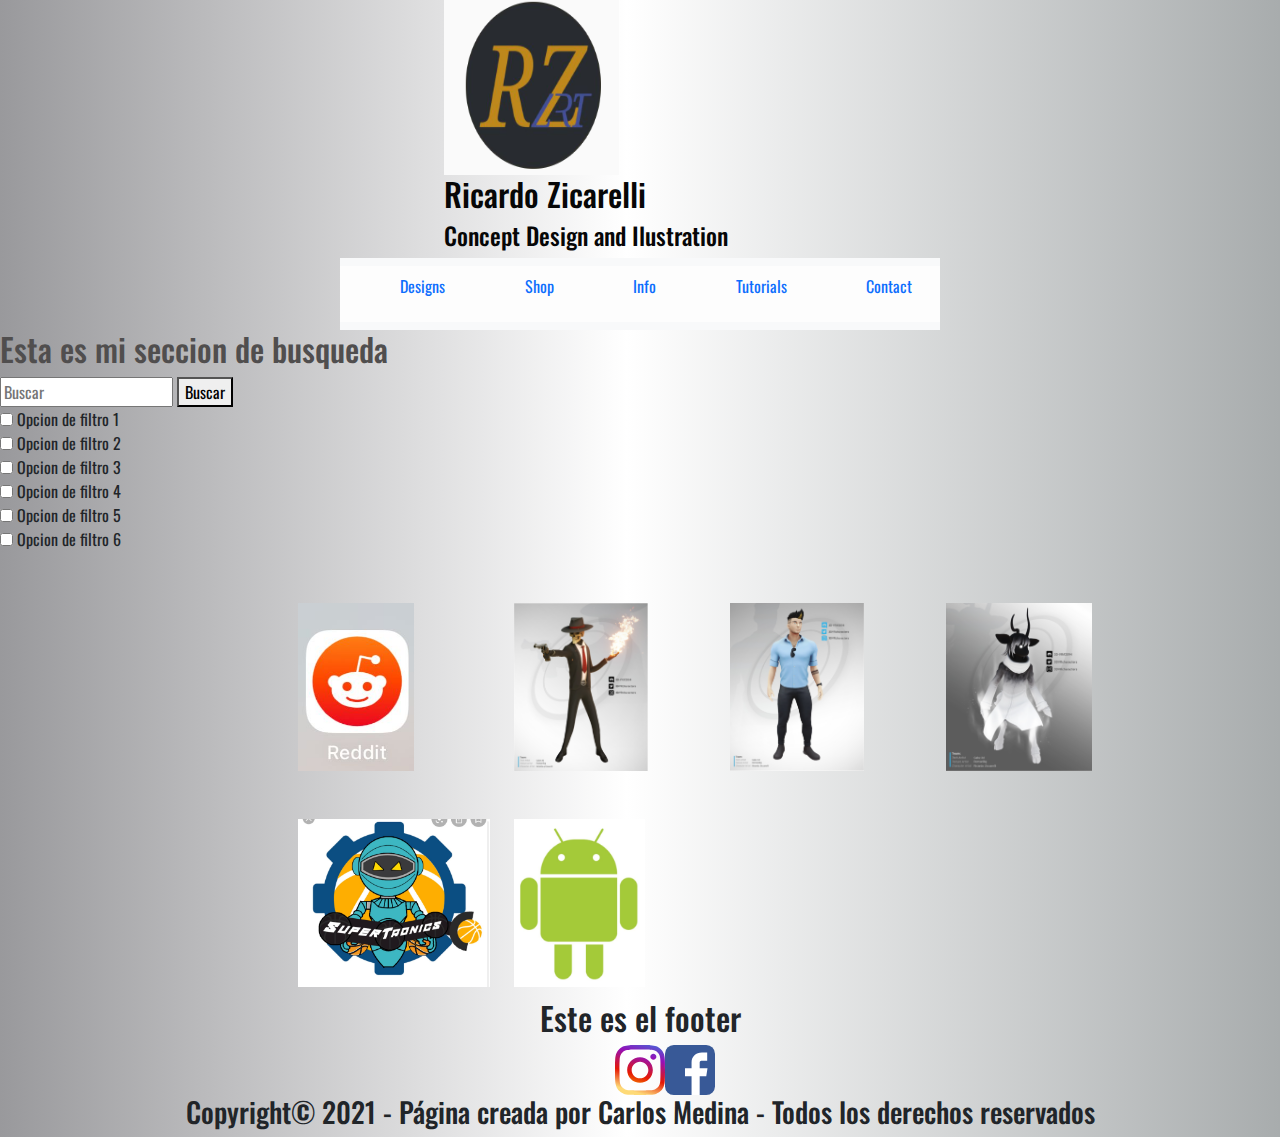
<file: index.html>
<!DOCTYPE html>
<html lang="en">
<head>
    <meta charset="UTF-8">
    <meta http-equiv="X-UA-Compatible" content="IE=edge">
    <meta name="viewport" content="width=device-width, initial-scale=1.0">
    <title>Ricardo Zicarelli - Designs</title>
    <meta name="description" content="Venta de diseños 3D, asesorías, tutoriales y más">
    <meta name="keywords" content="3D, Diseños, Imagenes, cursos, ventas, HTML, render, personajes">
    <link rel="stylesheet" href="CSS/normalize.css" />
    <link rel="preconnect" href="https://fonts.gstatic.com">
    <link href="https://fonts.googleapis.com/css2?family=Oswald:wght@300&display=swap" rel="stylesheet">
    <link rel="stylesheet" href="bootstrap-5.0.2-dist/css/bootstrap.min.css" />
    <link rel="stylesheet" href="CSS/estilos.css" />         
    <title>Document</title>


</head>
<body class= "body">
    <!-- cabecera de la web --> 

    <header class="headerEstilo">
        <!-- logo -->
        <div class="container-xl"></div>
            <div class="row">
                <div class="col-12 col-md-3 col-xl-2"></div>
                <div class="col-12 col-md-6 col-xl-8"> 
                    <img src="Imagenes/Rz_Sculpture.PNG"  width="175" height="175" alt= "logo">
                    <H2 id="tituloPrincipal">Ricardo Zicarelli</H2>
                    <H4>Concept Design and Ilustration</H4>
                </div>
                <div class="col-12 col-md-3 col-xl-2"></div>

            </div>
        </div>    

        <nav class="navbar navbar-expand-lg navbar-light bg-light">
            <div class="container-fluid menu">
                <ul class="nav-item">
                <a class="nav-link" href="../Diseños 3D - Medina/index.html" role="button" data-bs-toggle="dropdown" aria-expanded="false">
                    Designs
                </a>
                </ul>
                <ul class="nav-item"  >
                    <a class="nav-link" href="../Diseños 3D - Medina/shop.html"  role="button" data-bs-toggle="dropdown" aria-expanded="false">
                        Shop
                    </a>
                </ul>
                <ul class="nav-item">
                    <a class="nav-link" href="../Diseños 3D - Medina/info.html"  role="button" data-bs-toggle="dropdown" aria-expanded="false">
                        Info
                    </a>
                </ul>    
                <ul class="nav-item">
                    <a class="nav-link" href="../Diseños 3D - Medina/tutorials.html" role="button" data-bs-toggle="dropdown" aria-expanded="false">
                        Tutorials
                    </a>
                </ul>
                <ul class="nav-item">
                    <a class="nav-link" href="../Diseños 3D - Medina/contact.html"  role="button" data-bs-toggle="dropdown" aria-expanded="false">
                        Contact
                    </a>
                </ul>
            </div>
        </nav>
    </header>


    <section id="barra de busqueda">
        <h2 class="colorTexto">Esta es mi seccion de busqueda</h2>
        <form action="search.php" method="get">
            <input type="search" name="q" placeholder="Buscar" required="required">
            <button type="submit">Buscar</button>
        </form>
        <label><input type="checkbox" id="cbox1" value="first_checkbox"> Opcion de filtro 1</label><br>
        <label><input type="checkbox" id="cbox1" value="first_checkbox"> Opcion de filtro 2</label><br>
        <label><input type="checkbox" id="cbox1" value="first_checkbox"> Opcion de filtro 3</label><br>
        <label><input type="checkbox" id="cbox1" value="first_checkbox"> Opcion de filtro 4</label><br>
        <label><input type="checkbox" id="cbox1" value="first_checkbox"> Opcion de filtro 5</label><br>
        <label><input type="checkbox" id="cbox1" value="first_checkbox"> Opcion de filtro 6</label><br>
    </section>    
    
    <div class="myDesigns">
        <div class="designs"><img src="Imagenes/WhatsApp Image 2021-05-24 at 11.01.51 PM.jpeg"  alt=""></div>
        <div class="designs"><img src="Imagenes/Fotos Ricky.PNG"  alt=""></div>
        <div class="designs"><img src="Imagenes/Fotos Ricky 2.PNG"  alt=""></div>
        <div class="designs"><img src="Imagenes/Fotos Ricky 3.PNG"  alt=""></div>
        <div class="designs"><img src="Imagenes/WhatsApp Image 2021-05-24 at 11.03.16 PM.jpeg"  alt=""></div>
        <div class="designs"><img src="Imagenes/WhatsApp Image 2021-05-24 at 11.02.28 PM.jpeg"  alt=""></div>  
    </div>

    <footer class="footer" >
        <h2>Este es el footer</h2>
        <div class="img">
            <img src="Imagenes/Instagram.svg"  alt="Instagram Logo">
            <img src="Imagenes/Facebook.svg"  alt="Facebook Logo">
        </div>
        <div><h3>Copyright&copy; 2021 - Página creada por Carlos Medina - Todos los derechos reservados</h3></div>
    </footer>

<script src="bootstrap-5.0.2-dist/js/bootstrap.bundle.min.js"></script>
</body>
</html>
</file>
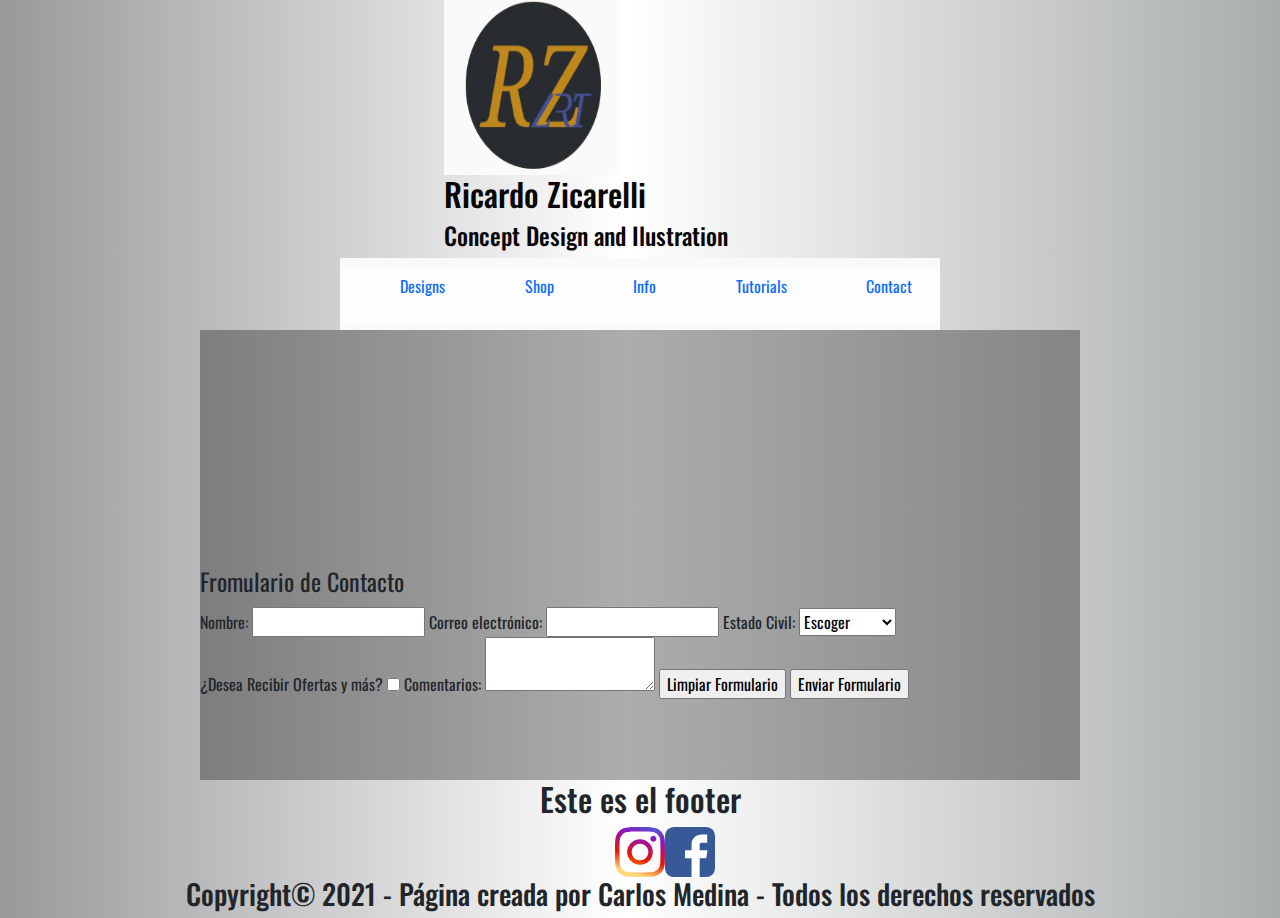
<file: contact.html>
<!DOCTYPE html>
<html lang="en">
<head>
    <meta charset="UTF-8">
    <meta http-equiv="X-UA-Compatible" content="IE=edge">
    <meta name="viewport" content="width=device-width, initial-scale=1.0">
    <title>Ricardo Zicarelli - Contact</title>
    <meta name="description" content="Venta de diseños 3D, asesorías, tutoriales y más">
    <meta name="keywords" content="3D, Diseños, Imagenes, cursos, ventas, HTML, render, personajes">
    <link rel="stylesheet" href="CSS/normalize.css" />
    <link rel="stylesheet" href="CSS/estilos.css" />
    <link href="https://fonts.googleapis.com/css2?family=Oswald:wght@300&display=swap" rel="stylesheet">
    <link rel="stylesheet" href="bootstrap-5.0.2-dist/css/bootstrap.min.css" />
    <link rel="stylesheet" href="CSS/estilos.css" /> 
    <title>Document</title>
</head>
<body class="body">
    <!-- cabecera de la web --> 

    <header class="headerEstilo">
        <!-- logo -->
        <div class="container-xl"></div>
            <div class="row">
                <div class="col-12 col-md-3 col-xl-2"></div>
                <div class="col-12 col-md-6 col-xl-8"> 
                    <img src="Imagenes/Rz_Sculpture.PNG"  width="175" height="175" alt= "logo">
                    <H2 id="tituloPrincipal">Ricardo Zicarelli</H2>
                    <H4>Concept Design and Ilustration</H4>
                </div>
                <div class="col-12 col-md-3 col-xl-2"></div>

            </div>
        </div>    

        <nav class="navbar navbar-expand-lg navbar-light bg-light">
            <div class="container-fluid menu">
            <ul class="nav-item">
                <a class="nav-link" href="../Diseños 3D - Medina/index.html" role="button" data-bs-toggle="dropdown" aria-expanded="false">
                    Designs
                </a>
                </ul>
                <ul class="nav-item"  >
                    <a class="nav-link" href="../Diseños 3D - Medina/shop.html"  role="button" data-bs-toggle="dropdown" aria-expanded="false">
                        Shop
                    </a>
                </ul>
                <ul class="nav-item">
                    <a class="nav-link" href="../Diseños 3D - Medina/info.html"  role="button" data-bs-toggle="dropdown" aria-expanded="false">
                        Info
                    </a>
                </ul>    
                <ul class="nav-item">
                    <a class="nav-link" href="../Diseños 3D - Medina/tutorials.html" role="button" data-bs-toggle="dropdown" aria-expanded="false">
                        Tutorials
                    </a>
                </ul>
                <ul class="nav-item">
                    <a class="nav-link" href="../Diseños 3D - Medina/contact.html"  role="button" data-bs-toggle="dropdown" aria-expanded="false">
                        Contact
                    </a>
                </ul>
            </div>
        </nav>
    </header>


    <section id="Formulario de Contacto" class="form">
        <h2 class="colorTexto"></h2>
        <form id="app-login" action="process.php" method="POST" enctype="text/plain">
            <fieldset>
                <legend>Fromulario de Contacto</legend>
                <label for="Nombre">Nombre:</label>
                <input type="text" id="name" name="user_name">
                <label for="mail">Correo electrónico:</label>
                <input type="email" id="mail" name="user_mail">
                <label for="Estado Civil">Estado Civil:</label>
                <select id="Estado Civil" name="Estado Civil">
                    <option value="" selected>Escoger</option>
                    <option value="Soltero/a">Soltero/a</option>
                    <option value="Casado/a">Casado/a</option>
                    <option value="Divorciado/a">Divorciado/a</option>
                    <option value="Viudo/a">Viudo/a</option>
                    <option value="Otro">Otro</option>
                </select>   
                <label for="check">¿Desea Recibir Ofertas y más?</label>
                <input name="check" type="checkbox">  
                <label for="comentarios">Comentarios:</label>
                <textarea id="comentarios" name="user_message"></textarea>
                <input type="button" value="Limpiar Formulario">
                <input type="button" value="Enviar Formulario">

            </fieldset>
        </form>

</section>

    <footer class="footer" >
        <h2>Este es el footer</h2>
        <div class="img">
            <img src="Imagenes/Instagram.svg"  alt="Instagram Logo">
            <img src="Imagenes/Facebook.svg"  alt="Facebook Logo">
        </div>
        <div><h3>Copyright&copy; 2021 - Página creada por Carlos Medina - Todos los derechos reservados</h3></div>
    </footer>
<script src="bootstrap-5.0.2-dist/js/bootstrap.bundle.min.js"></script>    
</body>
</html>
</file>
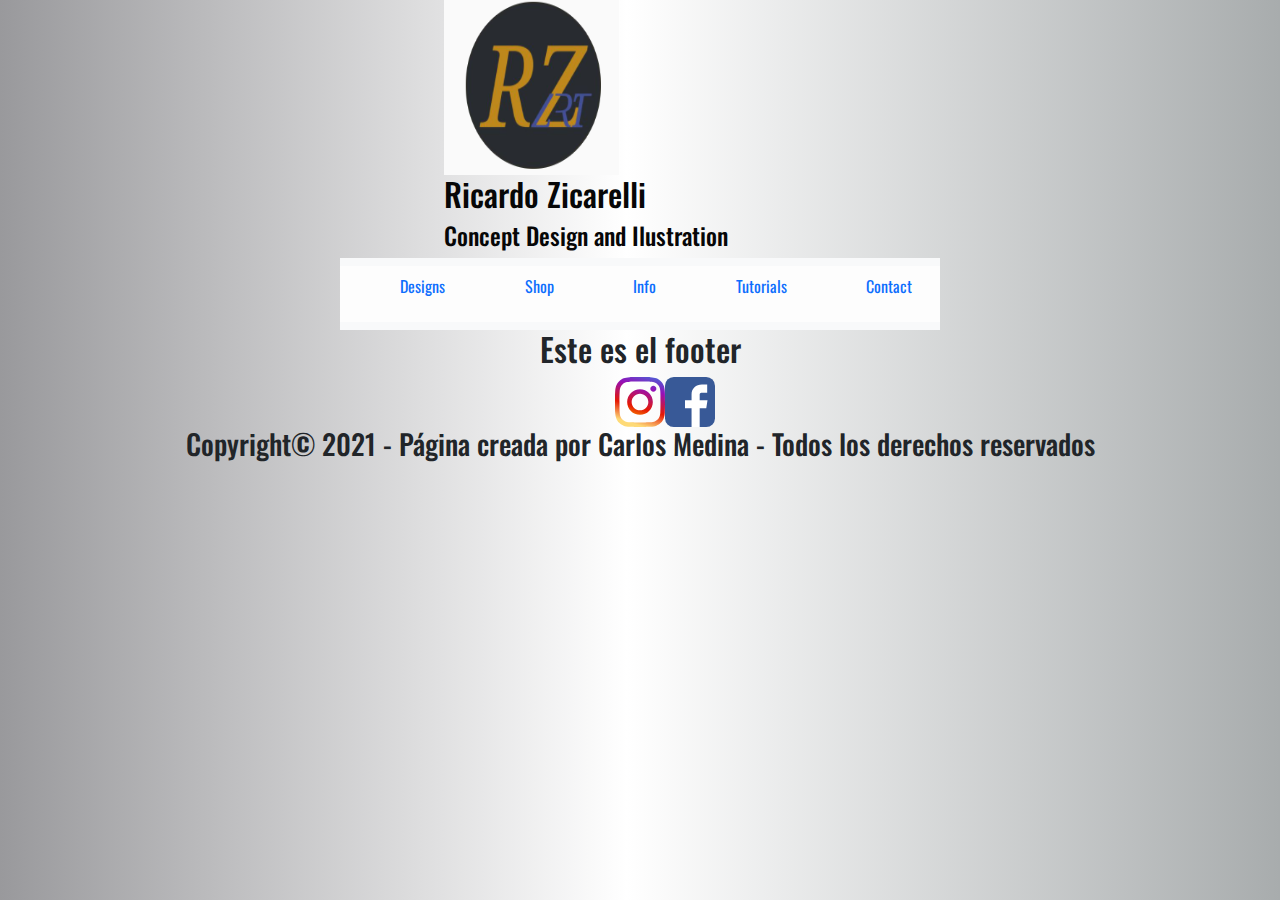
<file: info.html>
<!DOCTYPE html>
<html lang="en">
<head>
    <meta charset="UTF-8">
    <meta http-equiv="X-UA-Compatible" content="IE=edge">
    <meta name="viewport" content="width=device-width, initial-scale=1.0">
    <title>Ricardo Zicarelli - Info</title>
    <meta name="description" content="Venta de diseños 3D, asesorías, tutoriales y más">
    <meta name="keywords" content="3D, Diseños, Imagenes, cursos, ventas, HTML, render, personajes">
    <link rel="stylesheet" href="CSS/normalize.css" />
    <link rel="stylesheet" href="CSS/estilos.css" />
    <link href="https://fonts.googleapis.com/css2?family=Oswald:wght@300&display=swap" rel="stylesheet">
    <link rel="stylesheet" href="bootstrap-5.0.2-dist/css/bootstrap.min.css" />
    <link rel="stylesheet" href="CSS/estilos.css" /> 
    <title>Document</title>
</head>
<body class="body" >
    <!-- cabecera de la web --> 

    <header class="headerEstilo">
        <!-- logo -->
        <div class="container-xl"></div>
            <div class="row">
                <div class="col-12 col-md-3 col-xl-2"></div>
                <div class="col-12 col-md-6 col-xl-8"> 
                    <img src="Imagenes/Rz_Sculpture.PNG"  width="175" height="175" alt= "logo">
                    <H2 id="tituloPrincipal">Ricardo Zicarelli</H2>
                    <H4>Concept Design and Ilustration</H4>
                </div>
                <div class="col-12 col-md-3 col-xl-2"></div>

            </div>
        </div>    

        <nav class="navbar navbar-expand-lg navbar-light bg-light">
            <div class="container-fluid menu">
                <ul class="nav-item">
                <a class="nav-link" href="../Diseños 3D - Medina/index.html" role="button" data-bs-toggle="dropdown" aria-expanded="false">
                    Designs
                </a>
                </ul>
                <ul class="nav-item"  >
                    <a class="nav-link" href="../Diseños 3D - Medina/shop.html"  role="button" data-bs-toggle="dropdown" aria-expanded="false">
                        Shop
                    </a>
                </ul>
                <ul class="nav-item">
                    <a class="nav-link" href="../Diseños 3D - Medina/info.html"  role="button" data-bs-toggle="dropdown" aria-expanded="false">
                        Info
                    </a>
                </ul>    
                <ul class="nav-item">
                    <a class="nav-link" href="../Diseños 3D - Medina/tutorials.html" role="button" data-bs-toggle="dropdown" aria-expanded="false">
                        Tutorials
                    </a>
                </ul>
                <ul class="nav-item">
                    <a class="nav-link" href="../Diseños 3D - Medina/contact.html"  role="button" data-bs-toggle="dropdown" aria-expanded="false">
                        Contact
                    </a>
                </ul>
            </div>
        </nav>
    </header>


    <footer class="footer" >
        <h2>Este es el footer</h2>
        <div class="img">
            <img src="Imagenes/Instagram.svg"  alt="Instagram Logo">
            <img src="Imagenes/Facebook.svg"  alt="Facebook Logo">
        </div>
        <div><h3>Copyright&copy; 2021 - Página creada por Carlos Medina - Todos los derechos reservados</h3></div>
    </footer>
<script src="bootstrap-5.0.2-dist/js/bootstrap.bundle.min.js"></script>
</body>
</html>
</file>
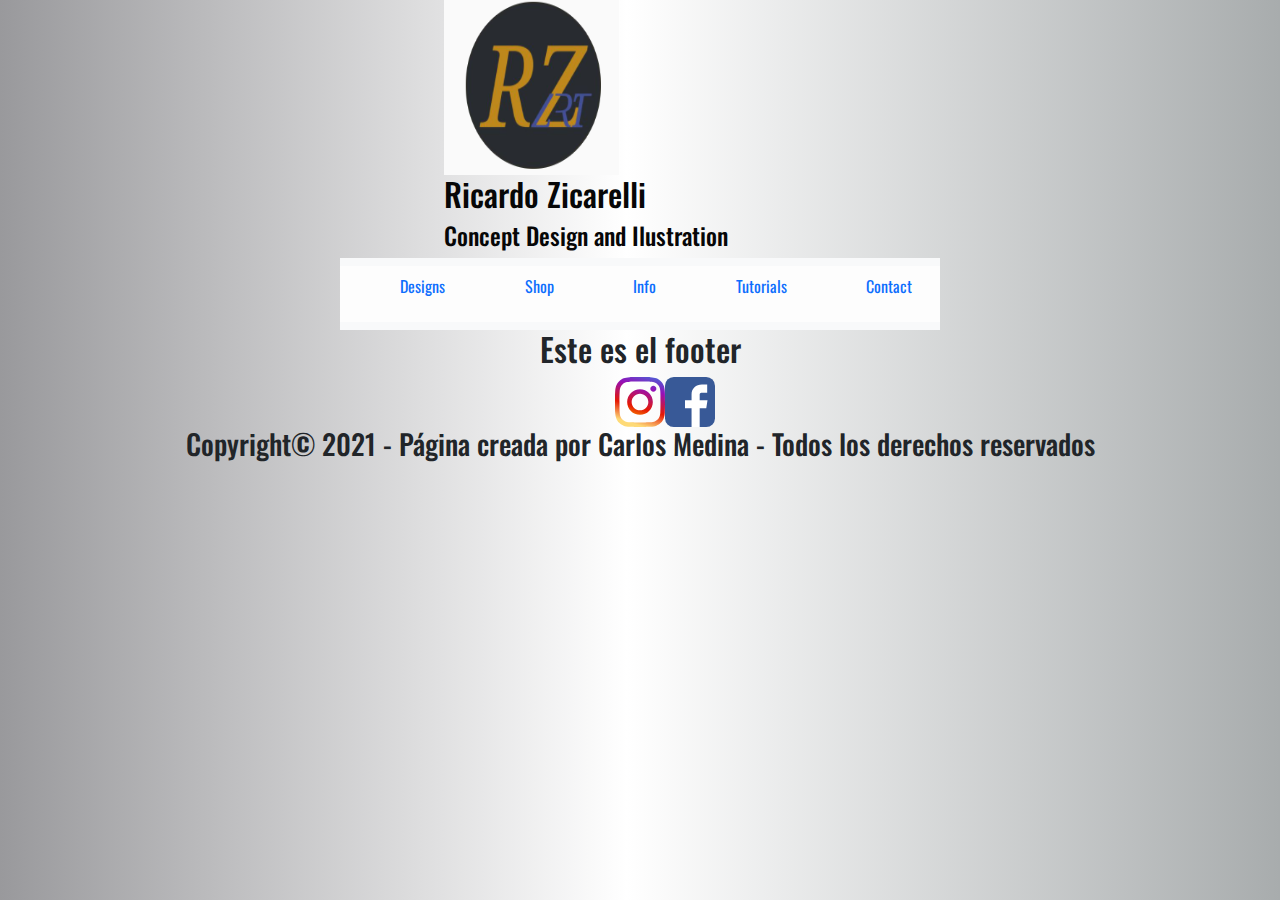
<file: shop.html>
<!DOCTYPE html>
<html lang="en">
<head>
    <meta charset="UTF-8">
    <meta http-equiv="X-UA-Compatible" content="IE=edge">
    <meta name="viewport" content="width=device-width, initial-scale=1.0">
    <title>Ricardo Zicarelli - Shop</title>
    <meta name="description" content="Venta de diseños 3D, asesorías, tutoriales y más">
    <meta name="keywords" content="3D, Diseños, Imagenes, cursos, ventas, HTML, render, personajes">
    <link rel="stylesheet" href="CSS/normalize.css" />
    <link rel="stylesheet" href="CSS/estilos.css" />
    <link href="https://fonts.googleapis.com/css2?family=Oswald:wght@300&display=swap" rel="stylesheet">
    <link rel="stylesheet" href="bootstrap-5.0.2-dist/css/bootstrap.min.css" />
    <link rel="stylesheet" href="CSS/estilos.css" /> 
    <title>Document</title>
</head>
<body class="body">
    <!-- cabecera de la web --> 

    <header class="headerEstilo">
        <!-- logo -->
        <div class="container-xl"></div>
            <div class="row">
                <div class="col-12 col-md-3 col-xl-2"></div>
                <div class="col-12 col-md-6 col-xl-8"> 
                    <img src="Imagenes/Rz_Sculpture.PNG"  width="175" height="175" alt= "logo">
                    <H2 id="tituloPrincipal">Ricardo Zicarelli</H2>
                    <H4>Concept Design and Ilustration</H4>
                </div>
                <div class="col-12 col-md-3 col-xl-2"></div>

            </div>
        </div>    

        <nav class="navbar navbar-expand-lg navbar-light bg-light">
            <div class="container-fluid menu">
                <ul class="nav-item">
                <a class="nav-link" href="../Diseños 3D - Medina/index.html" role="button" data-bs-toggle="dropdown" aria-expanded="false">
                    Designs
                </a>
                </ul>
                <ul class="nav-item"  >
                    <a class="nav-link" href="../Diseños 3D - Medina/shop.html"  role="button" data-bs-toggle="dropdown" aria-expanded="false">
                        Shop
                    </a>
                </ul>
                <ul class="nav-item">
                    <a class="nav-link" href="../Diseños 3D - Medina/info.html"  role="button" data-bs-toggle="dropdown" aria-expanded="false">
                        Info
                    </a>
                </ul>    
                <ul class="nav-item">
                    <a class="nav-link" href="../Diseños 3D - Medina/tutorials.html" role="button" data-bs-toggle="dropdown" aria-expanded="false">
                        Tutorials
                    </a>
                </ul>
                <ul class="nav-item">
                    <a class="nav-link" href="../Diseños 3D - Medina/contact.html"  role="button" data-bs-toggle="dropdown" aria-expanded="false">
                        Contact
                    </a>
                </ul>
            </div>
        </nav>
    </header>

    <footer class="footer" >
        <h2>Este es el footer</h2>
        <div class="img">
            <img src="Imagenes/Instagram.svg"  alt="Instagram Logo">
            <img src="Imagenes/Facebook.svg"  alt="Facebook Logo">
        </div>
        <div><h3>Copyright&copy; 2021 - Página creada por Carlos Medina - Todos los derechos reservados</h3></div>
    </footer>
    <script src="bootstrap-5.0.2-dist/js/bootstrap.bundle.min.js"></script>
</body>
</html>
</file>
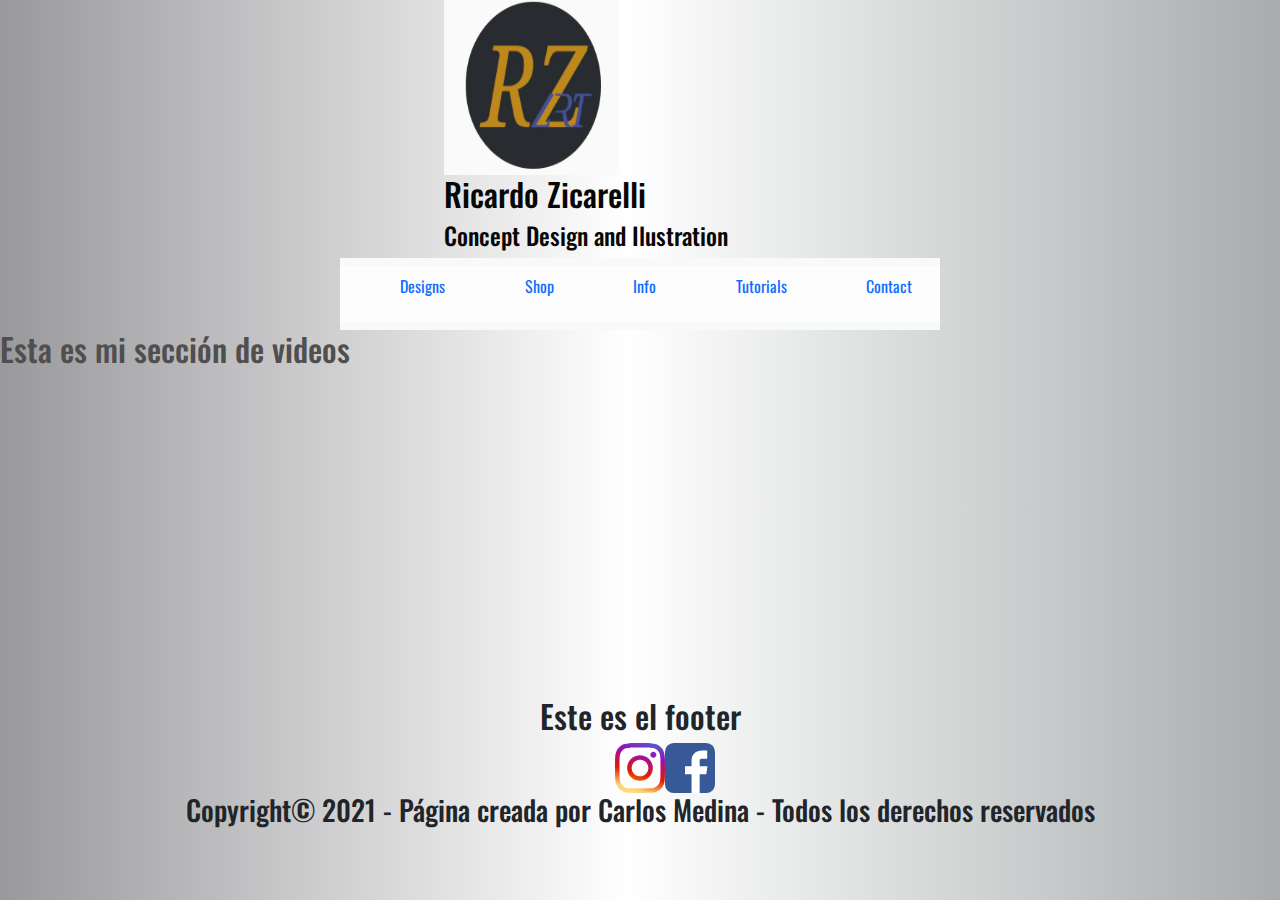
<file: tutorials.html>
<!DOCTYPE html>
<html lang="en">
<head>
    <meta charset="UTF-8">
    <meta http-equiv="X-UA-Compatible" content="IE=edge">
    <meta name="viewport" content="width=device-width, initial-scale=1.0">
    <title>Ricardo Zicarelli - Tutorials</title>
    <meta name="description" content="Venta de diseños 3D, asesorías, tutoriales y más">
    <meta name="keywords" content="3D, Diseños, Imagenes, cursos, ventas, HTML, render, personajes">
    <link rel="stylesheet" href="CSS/normalize.css" />
    <link rel="stylesheet" href="CSS/estilos.css" />
    <link href="https://fonts.googleapis.com/css2?family=Oswald:wght@300&display=swap" rel="stylesheet">
    <link rel="stylesheet" href="bootstrap-5.0.2-dist/css/bootstrap.min.css" />
    <link rel="stylesheet" href="CSS/estilos.css" /> 
    <title>Document</title>
</head>
<body class="body">
    <!-- cabecera de la web --> 

    <header class="headerEstilo">
        <!-- logo -->
        <div class="container-xl"></div>
            <div class="row">
                <div class="col-12 col-md-3 col-xl-2"></div>
                <div class="col-12 col-md-6 col-xl-8"> 
                    <img src="Imagenes/Rz_Sculpture.PNG"  width="175" height="175" alt= "logo">
                    <H2 id="tituloPrincipal">Ricardo Zicarelli</H2>
                    <H4>Concept Design and Ilustration</H4>
                </div>
                <div class="col-12 col-md-3 col-xl-2"></div>

            </div>
        </div>    

        <nav class="navbar navbar-expand-lg navbar-light bg-light">
            <div class="container-fluid menu">
                <ul class="nav-item">
                <a class="nav-link" href="../Diseños 3D - Medina/index.html" role="button" data-bs-toggle="dropdown" aria-expanded="false">
                    Designs
                </a>
                </ul>
                <ul class="nav-item"  >
                    <a class="nav-link" href="../Diseños 3D - Medina/shop.html"  role="button" data-bs-toggle="dropdown" aria-expanded="false">
                        Shop
                    </a>
                </ul>
                <ul class="nav-item">
                    <a class="nav-link" href="../Diseños 3D - Medina/info.html"  role="button" data-bs-toggle="dropdown" aria-expanded="false">
                        Info
                    </a>
                </ul>    
                <ul class="nav-item">
                    <a class="nav-link" href="../Diseños 3D - Medina/tutorials.html" role="button" data-bs-toggle="dropdown" aria-expanded="false">
                        Tutorials
                    </a>
                </ul>
                <ul class="nav-item">
                    <a class="nav-link" href="../Diseños 3D - Medina/contact.html"  role="button" data-bs-toggle="dropdown" aria-expanded="false">
                        Contact
                    </a>
                </ul>
            </div>
        </nav>
    </header>

    <section>
        <h2 class="colorTexto">Esta es mi sección de videos</h2>
        <iframe width="560" height="315" src="https://www.youtube.com/embed/c197a4supXw"
        title="YouTube video player" frameborder="0" allow="accelerometer; autoplay;
        clipboard-write; encrypted-media; gyroscope; picture-in-picture" allowfullscreen></iframe>
    </section>

    <footer class="footer" >
        <h2>Este es el footer</h2>
        <div class="img">
            <img src="Imagenes/Instagram.svg"  alt="Instagram Logo">
            <img src="Imagenes/Facebook.svg"  alt="Facebook Logo">
        </div>
        <div><h3>Copyright&copy; 2021 - Página creada por Carlos Medina - Todos los derechos reservados</h3></div>
    </footer>
    <script src="bootstrap-5.0.2-dist/js/bootstrap.bundle.min.js"></script>
</body>
</html>
</file>
<file: CSS/estilos.css>
.colorTexto {
    color:rgb(80, 78, 78)
}

.tablas {
    background-color: rgb(168, 166, 166);
    font-family: Arial;
    border: solid 3px black;
    border-style: inset;
    text-align: center;
}

#colorTextoTablas {
    color: rgb(255, 255, 255);
}


.headerEstilo {
    color: rgb(7, 7, 7);
    width: 600px;
    margin:0 auto;
}

ul {
    list-style: none;
}

.container-fluid li>a{
    background-color: rgb(226, 222, 222);
    color: rgb(0, 0, 0);
    padding: 10px;
    display: block;
    text-decoration: none;
    min-width: 75px;
    
}
.container-fluid li>a:hover{
    color:blanchedalmond;
    background-color: rgb(226, 222, 222);
    transition: all .3s
}
.container-fluid>li{
    position: relative;
    display: inline-block;
    
}

.container-fluid>li>ul{
    display: none;
    position: absolute;

}

.container-fluid>li:hover>ul {
    display:block;
    padding: 0%;
}

.container-fluid {
    width: 100%;
    padding-right: var(--bs-gutter-x, 0.75rem);
    padding-left: var(--bs-gutter-x, 0.75rem);
    margin-right: auto;
    margin-left: auto;
    background-color: rgb(253, 253, 253);

}


.body {
    background: rgb(153,153,156);
    background: linear-gradient(90deg, rgba(153,153,156,1) 0%, rgba(255,255,255,1) 49%, rgba(168,172,173,1) 100%);
    font-family: 'Oswald', sans-serif;
    display: flex;
    flex-direction: column;
    margin: 0;
    padding: 0;
    min-height: 100vh;
    flex-wrap: wrap;
}


.footer{
    text-align: center;
    font-size: small;
    display: inline-block;
    margin-left: auto;
    margin-right: auto;
    align-self: flex-end;
    width: 100%;
    flex-wrap: wrap;
}



.footer .img{
    width: 50px;
    height: 50px;
    list-style-position: inside;
    margin-left: auto;
    margin-right: auto;
    display: flex;
    align-items: center;
}

.myDesigns {
    max-width: 800px;
    padding: 1rem;
    margin: 0 auto;
    display: grid;
    grid-template-columns: 200px 200px 200px 200px;
    grid-template-rows: 200px 200px ;
    grid-gap: 1rem;
    justify-content: space-evenly;
}

.myDesigns .designs {
    display: inline-flex;
    align-self: center;
    justify-self: stretch;
    margin: 1em;
    padding: 1em;
    float: left;
    width: 200px;
    height: 200px;
    transform: translate(10px, 20px);
}

.gridContainer {
    display: grid;
    grid-template-columns: repeat(auto-fit, minmax(50px, 1fr));
    grid-gap: 5px;
    justify-items: center;
    align-items: center;
}

.gridContainer > * {
    text-align: center;
    border: black 5px solid;
    width: 50px;
    height: 50px;
}



/* Media queries */

 body {
     font-family: Arial, Helvetica, sans-serif;
 }


@media screen and (min-width: 320px) {
    body {
        font-family: Georgia, 'Times New Roman', Times, serif;
    }
    
}
 

@media screen and (min-width: 768px) {
    body {
        font-family: 'Trebuchet MS', 'Lucida Sans Unicode', 'Lucida Grande', 'Lucida Sans', Arial, sans-serif;
    }
}


.form {
    display: flex;
    flex-direction: column;
    justify-content: space-around;
    margin: 0 auto;
    max-width: 880px;
    height: 450px;
    background: rgba(0, 0, 0, 0.32);
    text-align: left;
    padding: 10px 0;
}
</file>
